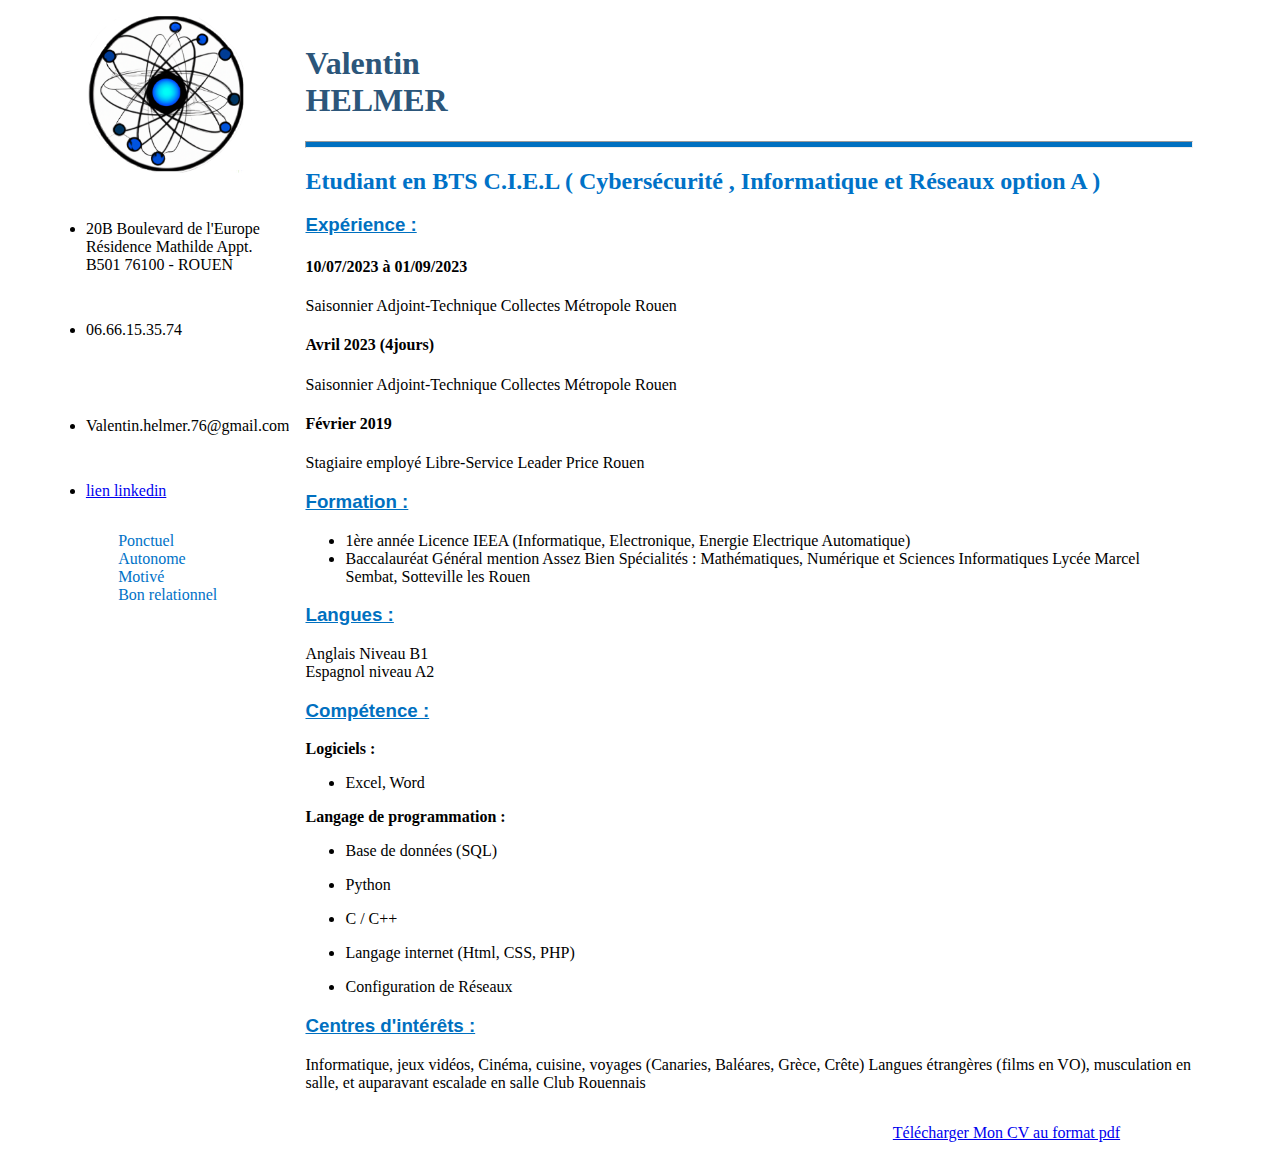
<file: CV.html>
<!DOCTYPE html>
<html>
    <head>
        <title id="onglet" >CV Helmer Valentin </title>

        <meta charset="UTF-8">
        <link rel="stylesheet" type="text/css" href="cv.css">
        <link rel="Website icon" type= "png" href="image/Colloque.png" />

    </head>
    <body>
            <main>
                <div id ="rs">
                    <img src ="image/Colloque.png" alt="photo Helmer Valentin">
                    <ul class="coo">
                        
                        <li>
                            <p>20B Boulevard de l'Europe Résidence Mathilde Appt. B501 76100 - ROUEN</p>
                        </li>
    
                        <li class="num">
                            <p>06.66.15.35.74</p>
                        </li>
    
                        <li class="num">
                            <p>Valentin.helmer.76@gmail.com</p>
                        </li>
                        
                        <li>
                            <a href="https://www.linkedin.com/in/valentin-helmer-158231275" > lien linkedin</a>
                        </li>
    
                    </ul>
                    <p id="bas"> Ponctuel <br> Autonome <br> Motivé <br> Bon relationnel</p>
    
                </div>
                
                <section> 
                    <h1 id="titre" > Valentin <br> HELMER </h1>
                    <hr >
                    <h2>Etudiant en BTS C.I.E.L ( Cybersécurité , Informatique et Réseaux option A ) </h2>

                    <div>
                        <h3 class="mini_titre"> Expérience :</h3>
                            <h4> <strong>10/07/2023 à 01/09/2023 </strong> </h4>
                            <p> Saisonnier Adjoint-Technique Collectes  Métropole Rouen</p>
                            <h4> <strong> Avril 2023 (4jours) </strong> </h4>
                            <p> Saisonnier Adjoint-Technique Collectes Métropole Rouen</p>
                            <h4> <strong> Février 2019 </strong> </h4>
                            <p> Stagiaire employé Libre-Service  Leader Price Rouen </p>
                    </div>

                    <div>
                        <h3 class="mini_titre"> Formation :</h3>
                            <ul>
                                <li> 1ère année Licence IEEA (Informatique, Electronique, Energie Electrique Automatique) </li>
                                <li> Baccalauréat Général mention Assez Bien Spécialités : Mathématiques, Numérique et Sciences Informatiques Lycée Marcel Sembat, Sotteville les Rouen </li>
                            </ul>
                    </div>

                    <div>
                        <h3 class="mini_titre"> Langues :</h3>
                            <p> Anglais Niveau B1 <br>
                            Espagnol niveau A2</p>
                    </div>

                    <div>
                        <h3 class="mini_titre"> Compétence :</h3>
                        
                        <p> <strong> Logiciels :</strong> </p>
                        <ul class="enu">
                            <li>Excel, Word</li>
                        </ul>
                        <p> <strong>Langage de programmation :</strong></p>  
                        <ul class="enu">    <li>Base de données (SQL)</li>  </ul>
                        <ul class="enu">    <li>Python</li>  </ul>
                        <ul class="enu">    <li> C / C++ </li>  </ul>
                        <ul class="enu">    <li>Langage internet (Html, CSS, PHP)</li>  </ul>
                        <ul class="enu">    <li>Configuration de Réseaux</li>   </ul>

                    </div>

                    <div>
                        <h3 class="mini_titre"> Centres d'intérêts : </h3>
                        <p>Informatique, jeux vidéos, Cinéma, cuisine, voyages (Canaries, Baléares, Grèce, Crête) Langues étrangères (films en VO),  musculation en salle, et auparavant escalade en salle Club Rouennais</p>
                    </div>

                </section>

            

            </main>
            <footer>
                <a href="image/CV2022.pdf">Télécharger Mon CV au format pdf</a>
            </footer>
    </body>

</html>
</file>
<file: cv.css>
main{
    display: flex;
    justify-content : flex-start;
    
}

#titre{
    color: #2c567a;
    font-size: 200%;
    
    

}

hr{
    color: #0072C7;
    height: 0.3em;
    background-color: #0070C0;
}

#rs {
    
    align-items: center;
    display: flex;
    flex-direction: column;
    flex: 1;
    margin-left: 3%;
    
}

img{
    width: 15em;
    margin-right: auto;
}

.num{
    line-height: 10ch;
    
    
}

section{
    
    margin-right: 5%;
    border-style: solid;
    border-width: 1em;
    border-color: white;
}



h2{
    
    color: #0072C7;
}

.mini_titre {
    color: #0070C0;
    text-decoration: underline #0070C0;
    font-family: 'Gill Sans', 'Gill Sans MT', Calibri, 'Trebuchet MS', sans-serif;

    
}

#bas{
    color: #0072C7;
}

.enu{
    list-style-type:symbols("-");
}

footer{
    margin-left: 70%;
}
</file>
